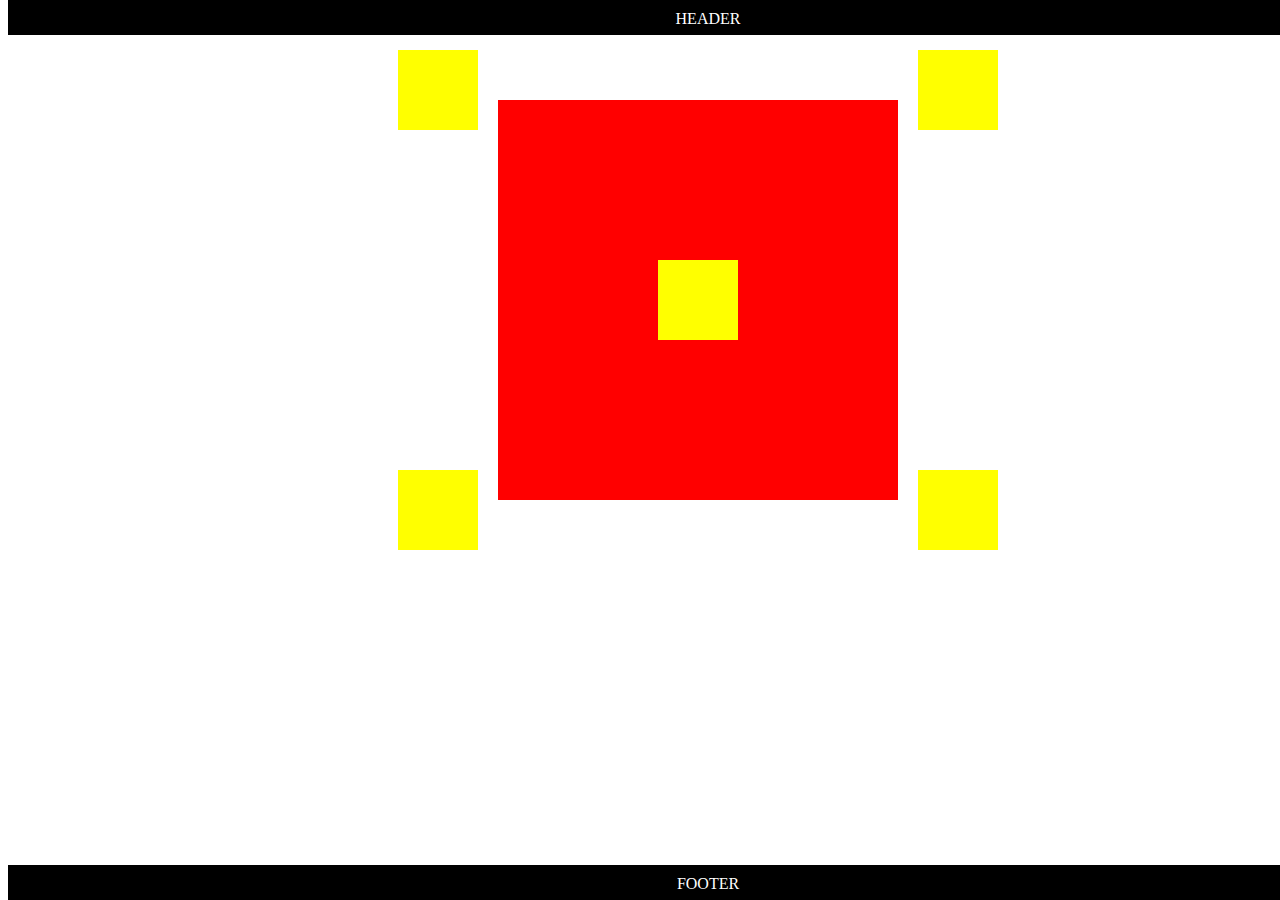
<file: src/modulo-03/DesafioPositions/index.html>
<!DOCTYPE html>
<html lang="en">

<head>
    <meta charset="UTF-8">
    <title>Document</title>
    <link rel="stylesheet" href="positions.css">

</head>

<body>
    <div class="header">HEADER</div>
    <div>
        <div class="quadrado-grande">
            <div class = "pequena" id="superior-esquerda">

            </div>
            <div class = "pequena" id="superior-direita">

            </div>
            <div class = "pequena" id="inferior-esquerda">

            </div>
            <div class = "pequena" id="inferior-direita">

            </div>
            <div class = "pequena" id="centro">

            </div>
        </div>
    </div>
    <div class="footer">FOOTER</div>
</body>

</html>
</file>
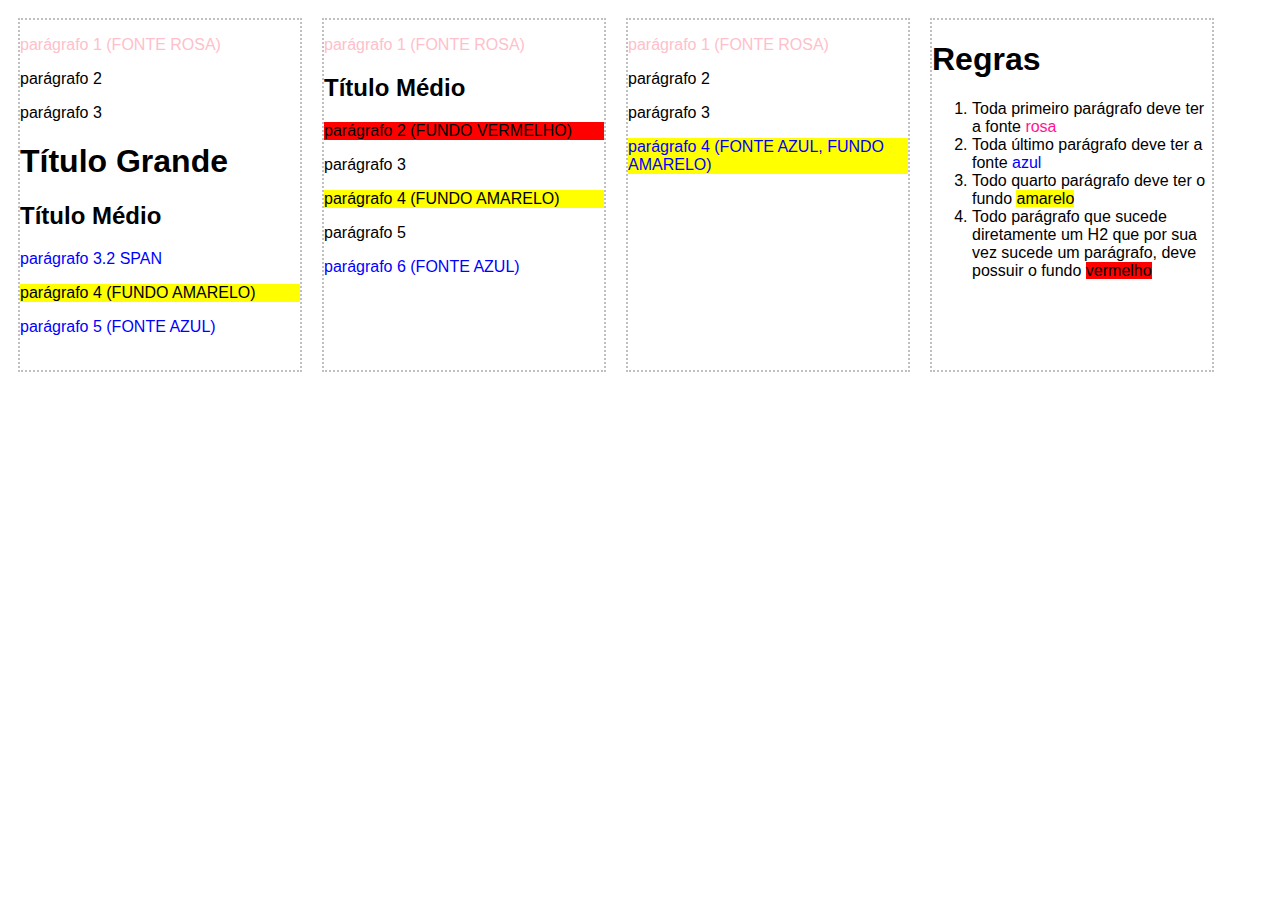
<file: src/modulo-03/DesafioSeletores/index.html>
<!DOCTYPE html>
<html lang="en">

<head>
    <meta charset="UTF-8">
    <title>Desafio seletores avançados</title>
    <style>
        .box {
            width: 280px;
            min-height: 350px;
            float: left;
            border: 2px dotted silver;
            margin: 10px;
            font-family: arial;
        }       
    </style>

    <link rel="stylesheet" href="desafio-seletor-avancado.css">
</head>

<body>  
    <div class="box">
        <p>parágrafo 1 (FONTE ROSA)</p>
        <p>parágrafo 2</p>
        <p>parágrafo 3</p>
        <div>
            <h1>Título Grande</h1>
            <h2>Título Médio</h2>
            <p>parágrafo 3.2 <span>SPAN<span></p>
        </div>
        <p>parágrafo 4 (FUNDO AMARELO)</p>
        <p>parágrafo 5 (FONTE AZUL)</p>
    </div>

    <div class="box">
        <p>parágrafo 1 (FONTE ROSA)</p>
        <h2>Título Médio</h2>
        <p>parágrafo 2 (FUNDO VERMELHO)</p>
        <p>parágrafo 3</p>
        <p>parágrafo 4 (FUNDO AMARELO)</p>
        <p>parágrafo 5</p>
        <p>parágrafo 6 (FONTE AZUL)</p>
    </div>

    <div class="box">
        <p>parágrafo 1 (FONTE ROSA)</p>
        <p>parágrafo 2</p>
        <p>parágrafo 3</p>
        <p>parágrafo 4 (FONTE AZUL, FUNDO AMARELO)</p>
    </div>

    <div class="box">
        <h1>Regras</h1>
        <ol>
            <li>Toda primeiro parágrafo deve ter a fonte <span style="color: deeppink;">rosa</span></li>
            <li>Toda último parágrafo deve ter a fonte <span style="color: blue;">azul</span></li>
            <li>Todo quarto parágrafo deve ter o fundo <span style="background-color: yellow;">amarelo</span></li>         
            <li>Todo parágrafo que sucede diretamente um H2 que por sua vez sucede um parágrafo, deve possuir o fundo <span style="background-color:red;">vermelho</span>

            </li>
        </ol>
    </div>

</body>

</html>
</file>
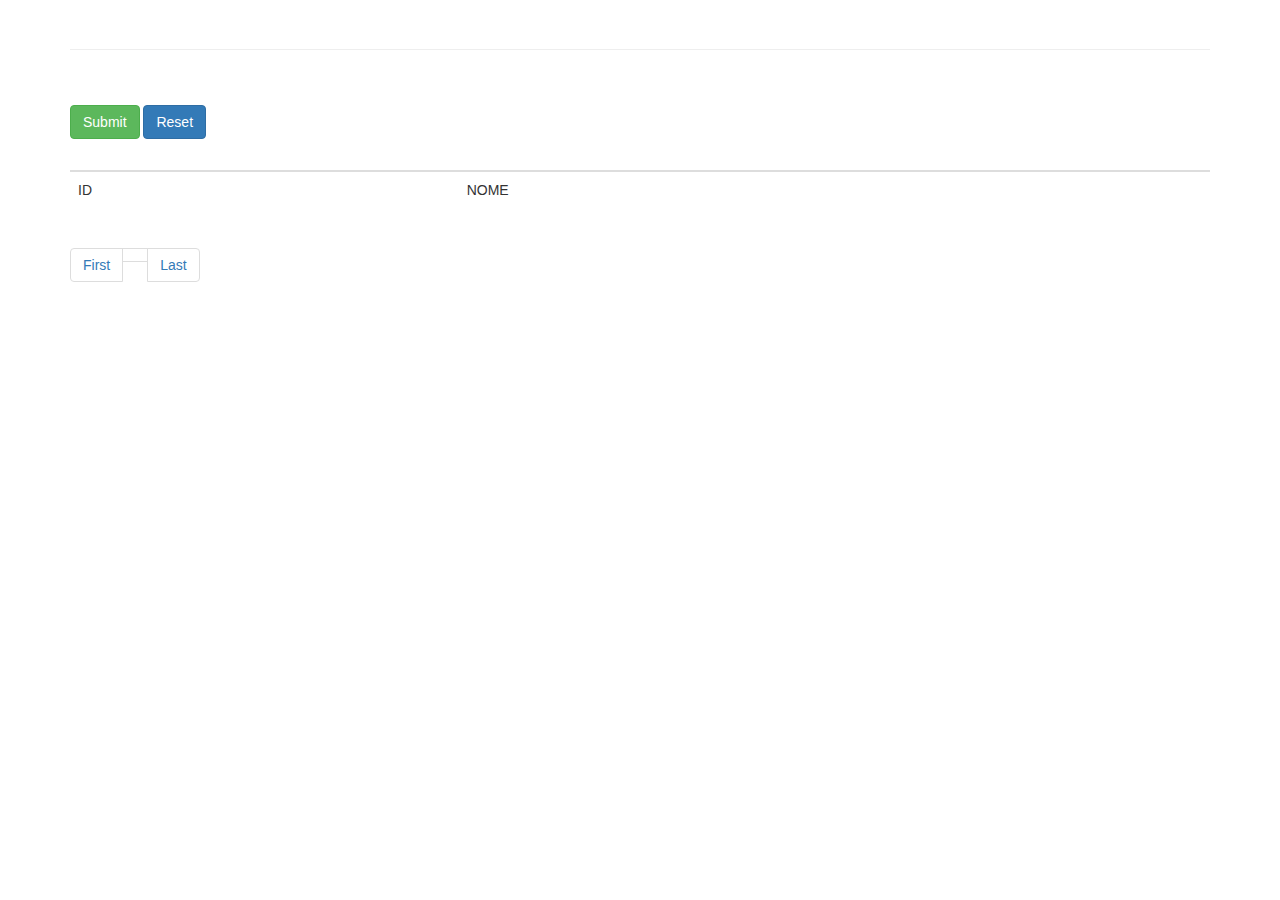
<file: src/modulo-09/aula9/src/main/resources/templates/index.html>
<!DOCTYPE HTML>
<html xmlns="http://www.w3.org/1999/xhtml" xmlns:th="http://www.thymeleaf.org">
    
    <head>
        <meta charset="utf-8"/>
        <meta http-equiv="X-UA-Compatible" content="IE=edge"/>
        <meta name="viewport" content="width=device-width, initial-scale=1"/>
        <link rel="stylesheet" href="https://maxcdn.bootstrapcdn.com/bootstrap/3.3.6/css/bootstrap.min.css"/>
        <title th:text="#{title.pessoa}"></title>
    </head>
    
    <body>
        <div class="container">

            <h1 th:text="#{pessoa.form}" class="page-header"></h1>

            <form action="#" th:action="@{/pessoa}" th:object="${pessoa}" method="post">

                <div class="form-group">
                    <label for="nome" th:text="#{pessoa.nome}"></label>
                    <!--<input class="form-control" type="text" th:field="*{nome}" />-->
                </div>

                <div class="form-group">
                    <input class="btn btn-success" type="submit" th:value="#{form.submit}" /> 
                    <input class="btn btn-primary" type="reset" th:value="#{form.reset}" />
                </div>
            </form>

            <table class="table table-hover">
                <thead>
                    <tr>
                        <th th:text="#{pessoa.id}"/>
                        <th th:text="#{pessoa.nome}"/>
                    </tr>
                </thead>
                <tbody>
                    <tr th:each="p : ${pessoas}">
                        <td th:text="${p.id}">ID</td>
                        <td th:text="${p.nome}">NOME</td>
                    </tr>
                </tbody>
            </table>

            <ul class="pagination">

                <li th:class="${pessoas.first} ? 'disabled' : ''">
                    <a th:href="@{${'/pessoa'}(page=${0},size=${pessoas.size})}">First</a>
                    <!--<a th:if="${contactsPage.firstPage}" href="javascript:void(0);">F</a>-->
                </li>

                <li th:if="${pessoas.totalPages > 1}" th:each="i : ${#numbers.sequence(1, pessoas.totalPages -1)}">
                    <a th:href="@{${'/pessoa'}(page=${i},size=${pessoas.size})}" th:text="${i}"></a>
                    <!--<a th:if="${contactsPage.firstPage}" href="javascript:void(0);">Previous</a>-->
                </li>

                <li th:class="${pessoas.last} ? 'disabled' : ''">
                    <a th:href="@{${'/pessoa'}(page=${pessoas.totalPages -1},size=${pessoas.size})}">Last</a>
                </li>

            </ul>


            <!--            <div class="table-pagination">
                            <ul class="pagination">
                                <li th:class="${contactsPage.number eq 0} ? 'disabled' : ''">
                                    <a th:if="${not contactsPage.firstPage}" th:href="@{${'/contacts'}(page=${contactsPage.number-1},size=${contactsPage.size})}">Previous</a>
                                    <a th:if="${contactsPage.firstPage}" href="javascript:void(0);">Previous</a>
                                </li>
            
                                <li th:each="pageNo : ${#numbers.sequence(0, contactsPage.totalPages - 1)}" th:class="${contactsPage.number eq pageNo}? 'active' : ''">
                                    <a th:if="${contactsPage.number  eq pageNo}" href="javascript:void(0);">
                                        <span th:text="${pageNo + 1}"></span>
                                    </a>
                                    <a th:if="${not (contactsPage.number  eq pageNo)}" th:href="@{${'/contacts'}(page=${pageNo},size=${contactsPage.size})}">
                                        <span th:text="${pageNo + 1}"></span>
                                    </a>
            
                                </li>
                                <li th:class="${contactsPage.number + 1 ge contactsPage.totalPages} ? 'disabled' : ''">
                                    <a th:if="${not contactsPage.lastPage}" th:href="@{${'/contacts'}(page=${contactsPage.number+1},size=${contactsPage.size})}">Next</a>
                                    <a th:if="${contactsPage.lastPage}" href="javascript:void(0);">Next</a>
                                </li>
                            </ul>
                        </div>-->

        </div>
    </body>

</html>
</file>
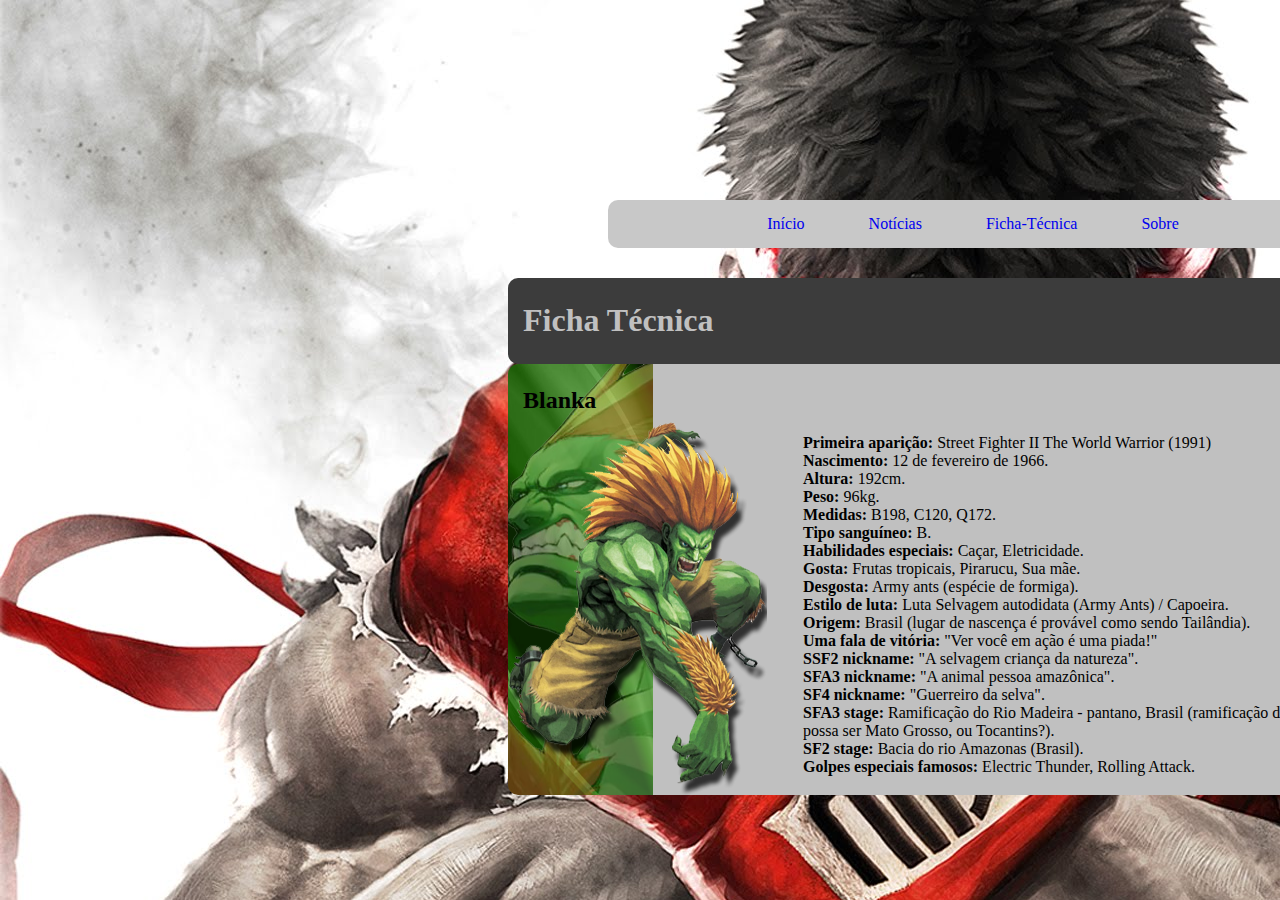
<file: src/modulo-03/Exercício 1/ficha-tecnica.html>
<!DOCTYPE html>
<html lang="en">

<head>
    <link rel="stylesheet" href="street.css">
	<meta charset="UTF-8">	
</head>

<body>
	<div id = "cabecalho">
		<a href="StreetFighter.html"> Início </a>
		<a href="https://www.google.com.br/?gfe_rd=cr&ei=g70IWNGiA5Gq8we025LABQ#q=street+fighter&tbm=nws"> Notícias </a>
		<a href="ficha-tecnica.html"> Ficha-Técnica </a>
		<a href="sobre.html"> Sobre </a>
	</div>
    <div id = "titulo">
		<h1>
			 Ficha Técnica
		</h1>
	</div>
	<div class = "corpo" id ="blanka">
		<h2>Blanka</h2>
		<p class = "ficha-tecnica">
			<strong>Primeira aparição:</strong> Street Fighter II The World Warrior (1991)<br>
            <strong>Nascimento:</strong> 12 de fevereiro de 1966.<br>
            <strong>Altura:</strong> 192cm.<br>
            <strong>Peso:</strong> 96kg.<br>
            <strong>Medidas:</strong> B198, C120, Q172.<br>
            <strong>Tipo sanguíneo:</strong> B.<br>
            <strong>Habilidades especiais:</strong> Caçar, Eletricidade.<br>
            <strong>Gosta:</strong> Frutas tropicais, Pirarucu, Sua mãe.<br>
            <strong>Desgosta:</strong> Army ants (espécie de formiga).<br>
            <strong>Estilo de luta:</strong>	Luta Selvagem autodidata (Army Ants) / Capoeira.<br>
            <strong>Origem:</strong> Brasil (lugar de nascença é provável como sendo Tailândia).<br>
            <strong>Uma	fala de vitória:</strong> "Ver você em ação é uma piada!"<br>
            <strong>SSF2 nickname:</strong> "A selvagem criança da natureza".<br>
            <strong>SFA3 nickname:</strong> "A animal pessoa amazônica".<br>
            <strong>SF4 nickname:</strong> "Guerreiro da selva".<br>
            <strong>SFA3 stage:</strong> Ramificação do Rio Madeira - pantano, Brasil (ramificação
			do rio Madeira: talvez possa ser Mato Grosso, ou Tocantins?).<br>
            <strong>SF2 stage:</strong> Bacia do rio Amazonas (Brasil). <br>
            <strong>Golpes especiais famosos:</strong> Electric Thunder, Rolling Attack.
		</p>
	</div>
</body>

</html>
</file>
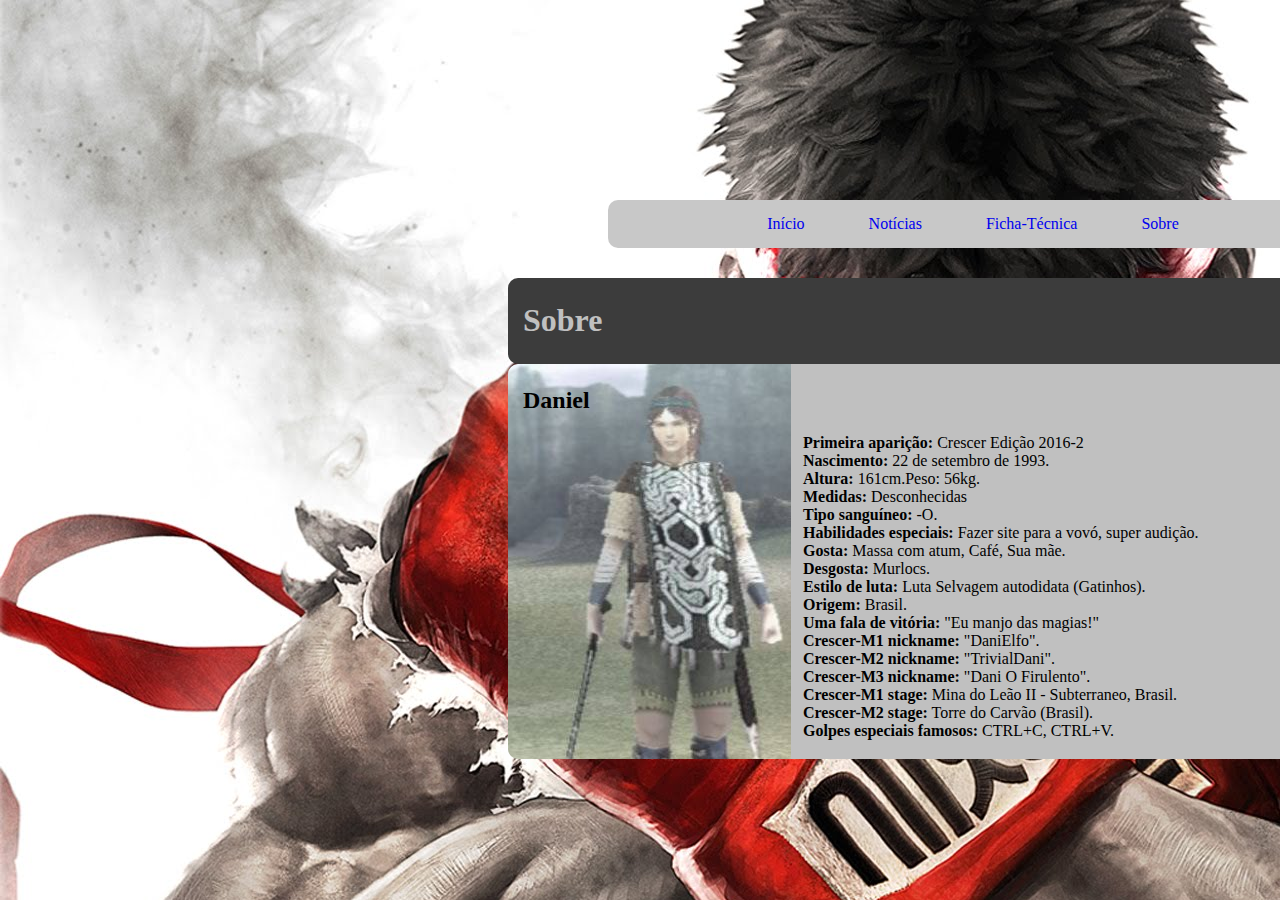
<file: src/modulo-03/Exercício 1/sobre.html>
<!DOCTYPE html>
<html lang="en">

<head>
	<link rel="stylesheet" href="street.css">
	<meta charset="UTF-8">
</head>

<body>
	<div id="cabecalho">
		<a href="StreetFighter.html"> Início </a>
		<a href="https://www.google.com.br/?gfe_rd=cr&ei=g70IWNGiA5Gq8we025LABQ#q=street+fighter&tbm=nws"> Notícias </a>
		<a href="ficha-tecnica.html"> Ficha-Técnica </a>
		<a href="sobre.html"> Sobre </a>
	</div>
	<div id="titulo">
		<h1>
			Sobre
		</h1>
	</div>
	<div class="corpo" id ="sobre">
		<h2>Daniel</h2>
		<p class = "ficha-tecnica">
                        <strong>Primeira aparição:</strong> Crescer Edição 2016-2<br> 
			<strong>Nascimento:</strong> 22 de setembro de 1993.<br>
			<strong>Altura:</strong> 161cm.<br.
			<strong>Peso:</strong> 56kg.<br>
			<strong>Medidas:</strong> Desconhecidas<br> 
			<strong>Tipo sanguíneo:</strong> -O.<br>
			<strong>Habilidades especiais:</strong> Fazer site para a vovó, super audição.<br>
			<strong>Gosta:</strong> Massa com atum, Café, Sua mãe.<br>
			<strong>Desgosta:</strong> Murlocs.<br>
			<strong>Estilo de luta:</strong> Luta Selvagem autodidata (Gatinhos).<br>
			<strong>Origem:</strong> Brasil.<br>
			<strong>Uma	fala de vitória:</strong> "Eu manjo das magias!"<br>
			<strong>Crescer-M1 nickname:</strong> "DaniElfo".<br>
			<strong>Crescer-M2 nickname:</strong> "TrivialDani".<br>
			<strong>Crescer-M3 nickname:</strong> "Dani O Firulento".<br>
			<strong>Crescer-M1 stage:</strong> Mina do Leão II - Subterraneo, Brasil.<br>
			<strong>Crescer-M2 stage:</strong> Torre do Carvão (Brasil).<br>
			<strong>Golpes especiais famosos:</strong> CTRL+C, CTRL+V.<br>
		</p>
	</div>
</body>

</html>
</file>
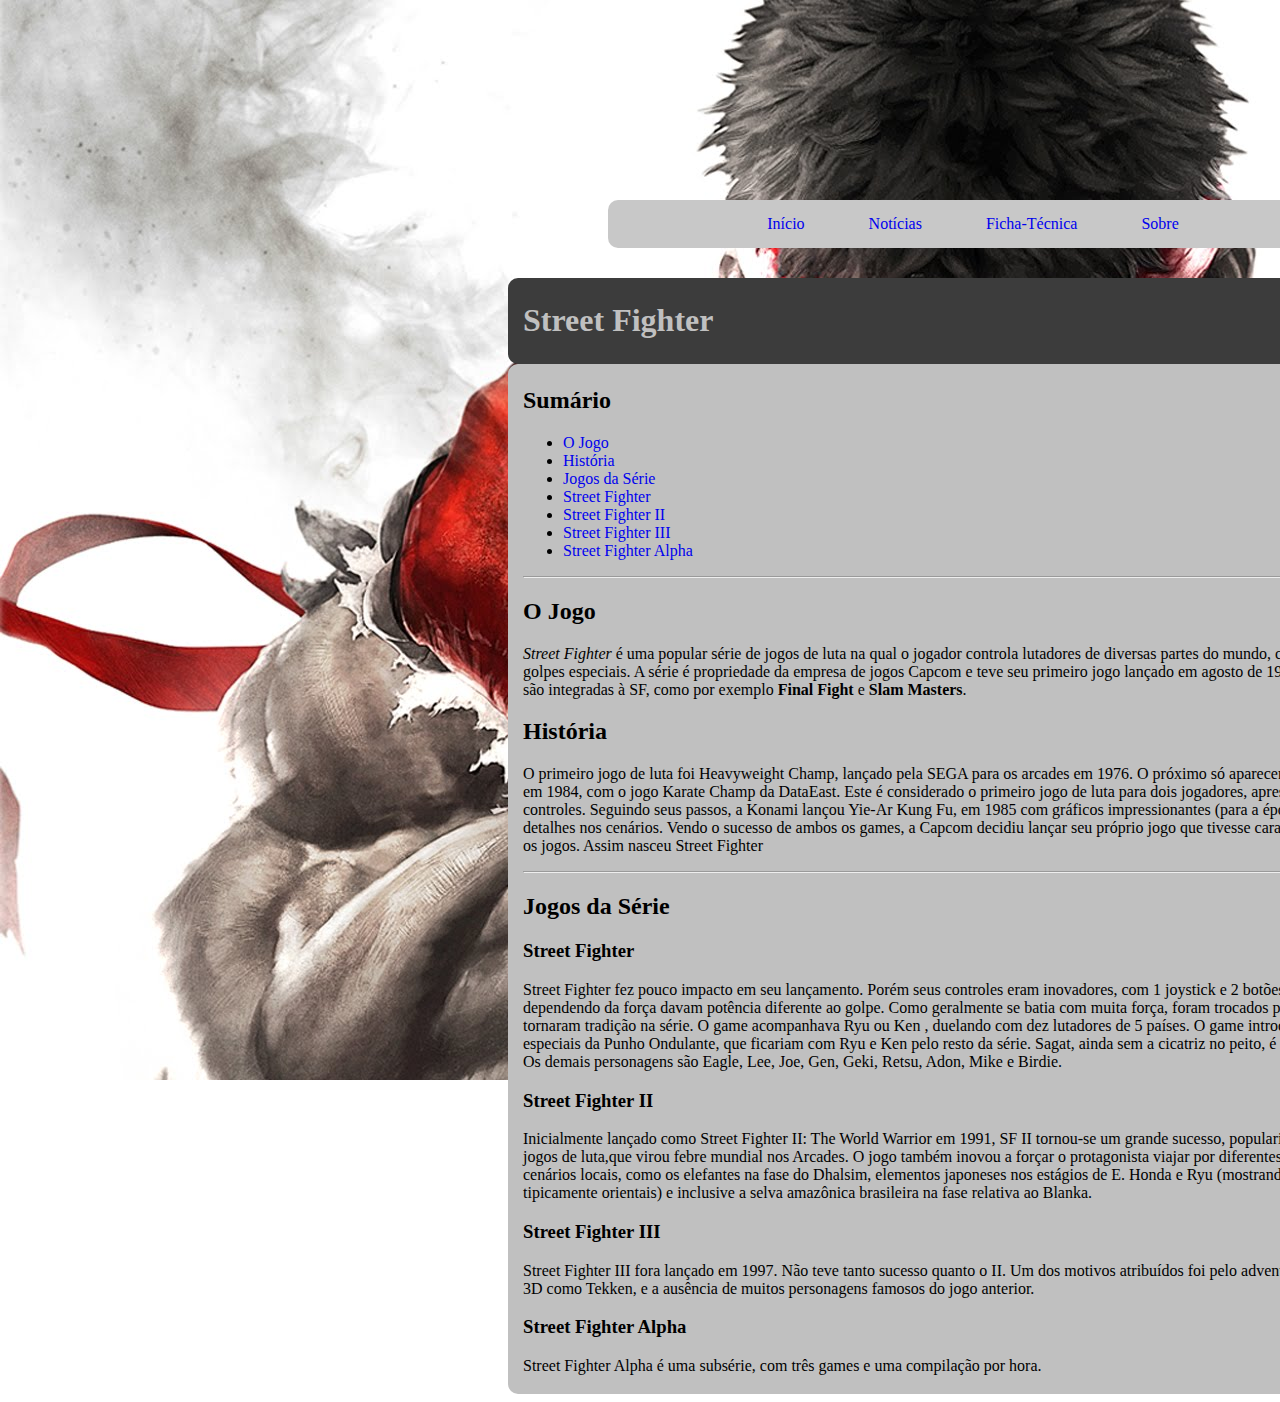
<file: src/modulo-03/Exercício 1/StreetFighter.html>
<!DOCTYPE html>
<html>

<meta charset="UTF-8">

<head>
	<link rel="stylesheet" href="street.css">
</head>

<body>
	<div id="cabecalho">
		<a href="StreetFighter.html"> Início </a>
		<a href="https://www.google.com.br/?gfe_rd=cr&ei=g70IWNGiA5Gq8we025LABQ#q=street+fighter&tbm=nws"> Notícias </a>
		<a href="ficha-tecnica.html"> Ficha-Técnica </a>
		<a href="sobre.html"> Sobre </a>
	</div>

	<div id="titulo">
		<h1>
			Street Fighter
		</h1>
	</div>
	<div class="corpo">
		<h2>Sumário</h2>
		<ul>
			<li><a href="#OJogo">O Jogo</a></li>
			<li><a href="#Historia">História</a></li>
			<li><a href="#JogosDaSerie">Jogos da Série</a></li>
			<li><a href="#StreetFighter">Street Fighter</a></li>
			<li><a href="#StreetFighterII">Street Fighter II</a></li>
			<li><a href="#StreetFighterIII">Street Fighter III</a></li>
			<li><a href="#StreetFighterAlpha">Street Fighter Alpha</a></li>
		</ul>

		<hr>
		<h2 id="OJogo">O Jogo</h2>
		<p>
			<em>Street Fighter</em> é uma popular série de jogos de luta na qual o jogador controla lutadores de diversas partes do
			mundo, cada qual com seus golpes especiais. A série é propriedade da empresa de jogos Capcom e teve seu primeiro jogo
			lançado em agosto de 1987. Algumas séries são integradas à SF, como por exemplo <strong>Final Fight</strong> e <strong>Slam Masters</strong>.

		</p>
		<h2 id="Historia">História</h2>
		<p>
			O primeiro jogo de luta foi Heavyweight Champ, lançado pela SEGA para os arcades em 1976. O próximo só apareceria vários
			anos depois, em 1984, com o jogo Karate Champ da DataEast. Este é considerado o primeiro jogo de luta para dois jogadores,
			apresentando dois controles. Seguindo seus passos, a Konami lançou Yie-Ar Kung Fu, em 1985 com gráficos impressionantes
			(para a época) e cheio de detalhes nos cenários. Vendo o sucesso de ambos os games, a Capcom decidiu lançar seu próprio
			jogo que tivesse características de ambos os jogos. Assim nasceu Street Fighter </p>
		<hr>
		<h2 id="JogosDaSerie">Jogos da Série</h2>
		<h3 id="StreetFighter">Street Fighter</h3>
		<p>
			Street Fighter fez pouco impacto em seu lançamento. Porém seus controles eram inovadores, com 1 joystick e 2 botões hidráulicos,
			que dependendo da força davam potência diferente ao golpe. Como geralmente se batia com muita força, foram trocados pelos
			6 botões que se tornaram tradição na série. O game acompanhava Ryu ou Ken , duelando com dez lutadores de 5 países. O
			game introduziu os golpes especiais da Punho Ondulante, que ficariam com Ryu e Ken pelo resto da série. Sagat, ainda sem
			a cicatriz no peito, é o chefe final do jogo. Os demais personagens são Eagle, Lee, Joe, Gen, Geki, Retsu, Adon, Mike
			e Birdie.
		</p>
		<h3 id="StreetFighterII">Street Fighter II</h3>
		<p>
			Inicialmente lançado como Street Fighter II: The World Warrior em 1991, SF II tornou-se um grande sucesso, popularizando
			o estilo de jogos de luta,que virou febre mundial nos Arcades. O jogo também inovou a forçar o protagonista viajar por
			diferentes países através de cenários locais, como os elefantes na fase do Dhalsim, elementos japoneses nos estágios de
			E. Honda e Ryu (mostrando cenários tipicamente orientais) e inclusive a selva amazônica brasileira na fase relativa ao
			Blanka.
		</p>
		<h3 id="StreetFighterIII">Street Fighter III</h3>
		<p>
			Street Fighter III fora lançado em 1997. Não teve tanto sucesso quanto o II. Um dos motivos atribuídos foi pelo advento de
			jogos de luta em 3D como Tekken, e a ausência de muitos personagens famosos do jogo anterior.
		</p>
		<h3 id="StreetFighterAlpha">Street Fighter Alpha</h3>
		<p>
			Street Fighter Alpha é uma subsérie, com três games e uma compilação por hora.
		</p>
	</div>
</body>

</html>
</file>
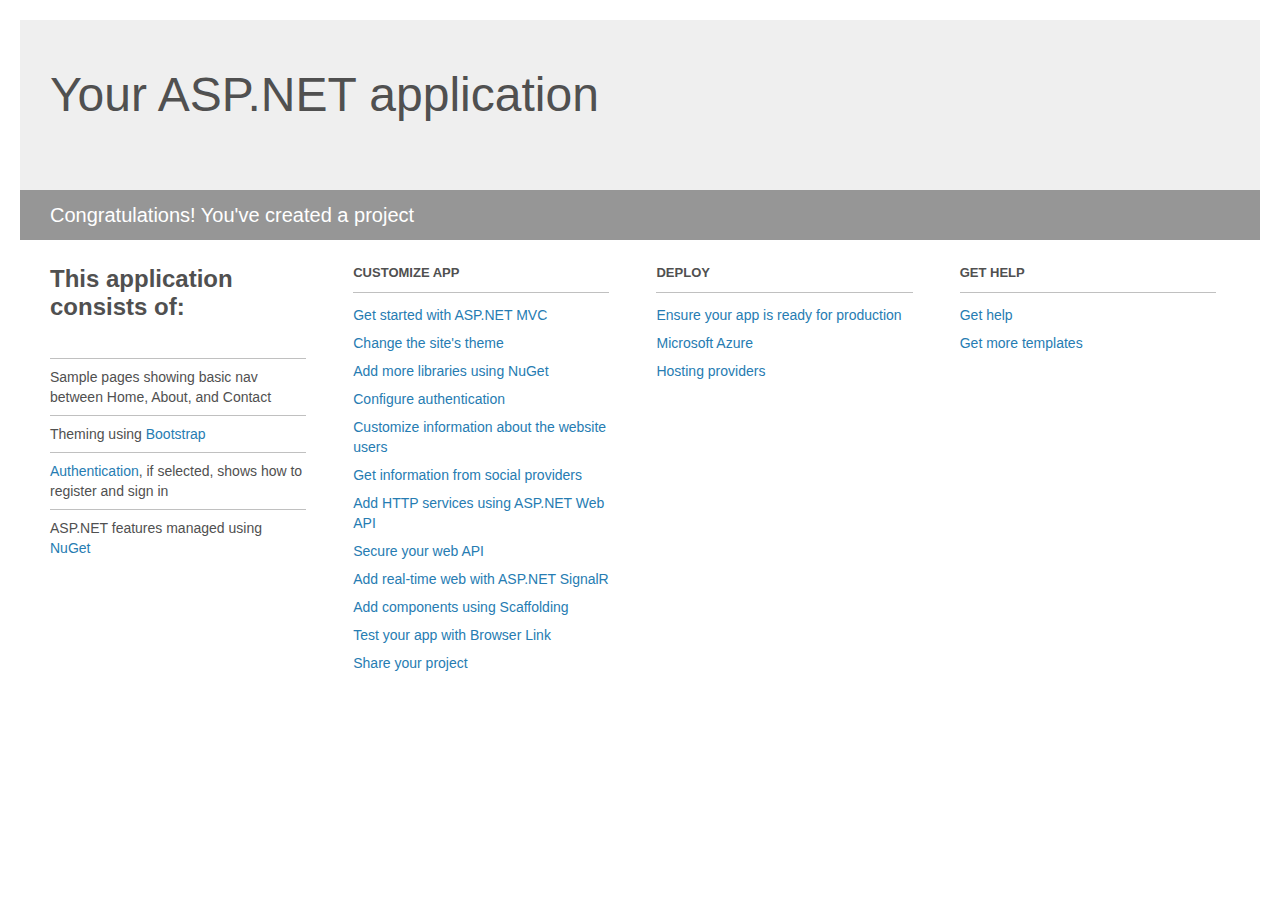
<file: src/modulo-07-reforço.net/LojaDeItens/LojaDeItens.Web/Project_Readme.html>
﻿<!DOCTYPE html>
<html lang="en">
<head>
    <meta charset="utf-8" />
    <title>Your ASP.NET application</title>
    <style>
        body {
            background: #fff;
            color: #505050;
            font: 14px 'Segoe UI', tahoma, arial, helvetica, sans-serif;
            margin: 20px;
            padding: 0;
        }

        #header {
            background: #efefef;
            padding: 0;
        }

        h1 {
            font-size: 48px;
            font-weight: normal;
            margin: 0;
            padding: 0 30px;
            line-height: 150px;
        }

        p {
            font-size: 20px;
            color: #fff;
            background: #969696;
            padding: 0 30px;
            line-height: 50px;
        }

        #main {
            padding: 5px 30px;
        }

        .section {
            width: 21.7%;
            float: left;
            margin: 0 0 0 4%;
        }

            .section h2 {
                font-size: 13px;
                text-transform: uppercase;
                margin: 0;
                border-bottom: 1px solid silver;
                padding-bottom: 12px;
                margin-bottom: 8px;
            }

            .section.first {
                margin-left: 0;
            }

                .section.first h2 {
                    font-size: 24px;
                    text-transform: none;
                    margin-bottom: 25px;
                    border: none;
                }

                .section.first li {
                    border-top: 1px solid silver;
                    padding: 8px 0;
                }

            .section.last {
                margin-right: 0;
            }

        ul {
            list-style: none;
            padding: 0;
            margin: 0;
            line-height: 20px;
        }

        li {
            padding: 4px 0;
        }

        a {
            color: #267cb2;
            text-decoration: none;
        }

            a:hover {
                text-decoration: underline;
            }
    </style>
</head>
<body>

    <div id="header">
        <h1>Your ASP.NET application</h1>
        <p>Congratulations! You've created a project</p>
    </div>

    <div id="main">
        <div class="section first">
            <h2>This application consists of:</h2>
            <ul>
                <li>Sample pages showing basic nav between Home, About, and Contact</li>
                <li>Theming using <a href="http://go.microsoft.com/fwlink/?LinkID=615519">Bootstrap</a></li>
                <li><a href="http://go.microsoft.com/fwlink/?LinkID=615520">Authentication</a>, if selected, shows how to register and sign in</li>
                <li>ASP.NET features managed using <a href="http://go.microsoft.com/fwlink/?LinkID=320756">NuGet</a></li>
            </ul>
        </div>

        <div class="section">
            <h2>Customize app</h2>
            <ul>
                <li><a href="http://go.microsoft.com/fwlink/?LinkID=615541">Get started with ASP.NET MVC</a></li>
                <li><a href="http://go.microsoft.com/fwlink/?LinkID=615523">Change the site's theme</a></li>
                <li><a href="http://go.microsoft.com/fwlink/?LinkID=615524">Add more libraries using NuGet</a></li>
                <li><a href="http://go.microsoft.com/fwlink/?LinkID=615542">Configure authentication</a></li>
                <li><a href="http://go.microsoft.com/fwlink/?LinkID=615526">Customize information about the website users</a></li>
                <li><a href="http://go.microsoft.com/fwlink/?LinkID=615527">Get information from social providers</a></li>
                <li><a href="http://go.microsoft.com/fwlink/?LinkID=615528">Add HTTP services using ASP.NET Web API</a></li>
                <li><a href="http://go.microsoft.com/fwlink/?LinkID=615529">Secure your web API</a></li>
                <li><a href="http://go.microsoft.com/fwlink/?LinkID=615530">Add real-time web with ASP.NET SignalR</a></li>
                <li><a href="http://go.microsoft.com/fwlink/?LinkID=615531">Add components using Scaffolding</a></li>
                <li><a href="http://go.microsoft.com/fwlink/?LinkID=615532">Test your app with Browser Link</a></li>
                <li><a href="http://go.microsoft.com/fwlink/?LinkID=615533">Share your project</a></li>
            </ul>
        </div>

        <div class="section">
            <h2>Deploy</h2>
            <ul>
                <li><a href="http://go.microsoft.com/fwlink/?LinkID=615534">Ensure your app is ready for production</a></li>
                <li><a href="http://go.microsoft.com/fwlink/?LinkID=615535">Microsoft Azure</a></li>
                <li><a href="http://go.microsoft.com/fwlink/?LinkID=615536">Hosting providers</a></li>
            </ul>
        </div>

        <div class="section last">
            <h2>Get help</h2>
            <ul>
                <li><a href="http://go.microsoft.com/fwlink/?LinkID=615537">Get help</a></li>
                <li><a href="http://go.microsoft.com/fwlink/?LinkID=615538">Get more templates</a></li>
            </ul>
        </div>
    </div>

</body>
</html>
</file>
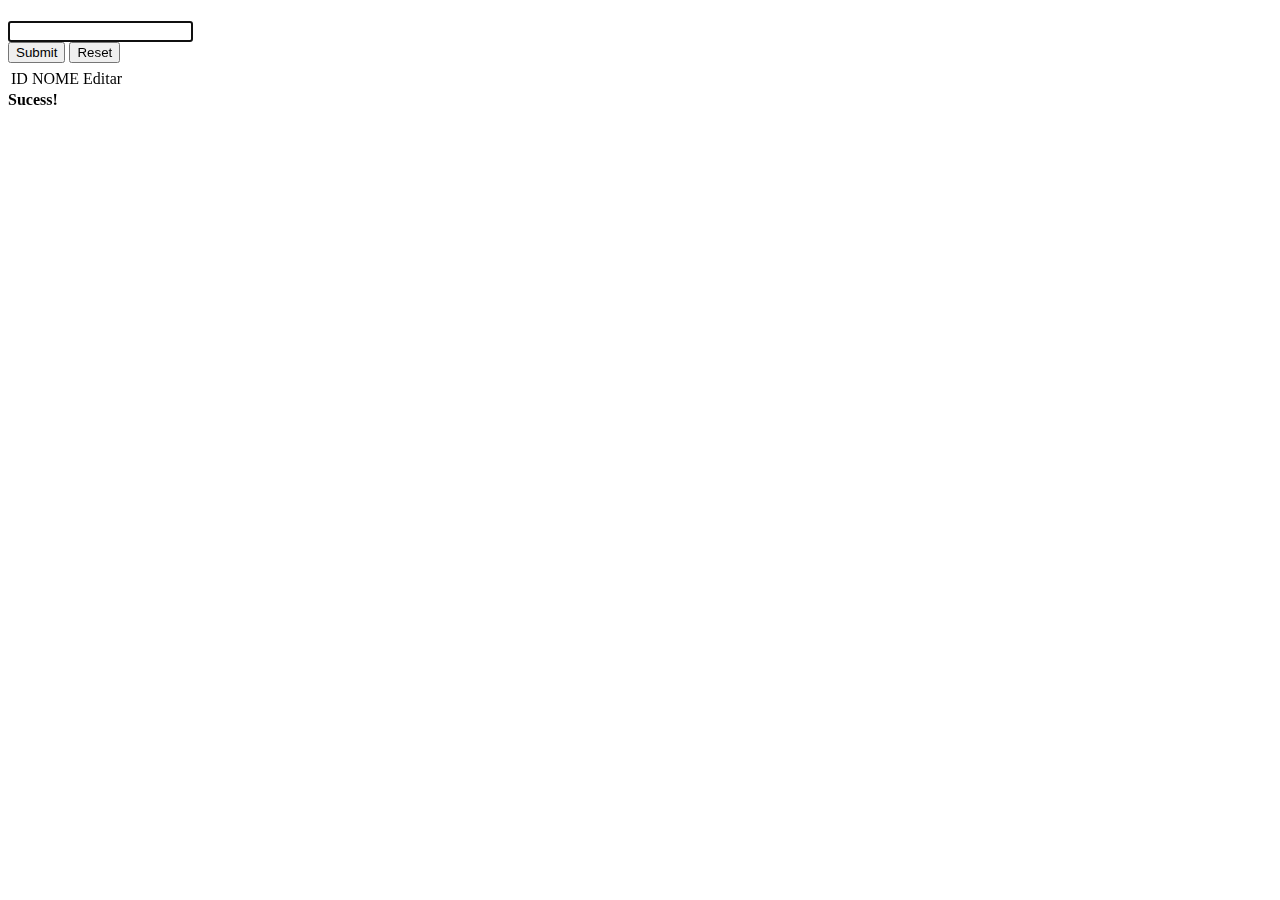
<file: src/modulo-09/aula9/src/main/resources/templates/ator.html>
<!DOCTYPE html>
<!--
To change this license header, choose License Headers in Project Properties.
To change this template file, choose Tools | Templates
and open the template in the editor.
-->
<html xmlns="http://www.w3.org/1999/xhtml" xmlns:th="http://www.thymeleaf.org">
    <head th:replace="fragments :: head('Cadastro de Atores')">        
        <title>a</title>
    </head>
<body>

        <div th:replace="fragments :: navbar">
            <!-- pega do templates/fragments.html o frament:navbar -->
        </div>

        <div class="container">

            <h1 th:text="#{ator.form}" class="page-header"></h1>

            <form action="#" th:action="@{/ator}" th:object="${ator}" method="POST">

                <input type="hidden" th:field="*{id}"/> 

                <div class="form-group" th:classappend="${#fields.hasErrors('nome')} ? has-error">
                    <label for="nome" th:text="#{ator.nome}"></label>
                    <input class="form-control" type="text" th:field="*{nome}" autofocus="true" />
                    <span th:if="${#fields.hasErrors('nome')}" th:errors="*{nome}" class="help-block"></span>
                </div>

                <div class="form-group">
                    <input class="btn btn-success" type="submit" th:value="#{form.submit}" />
                    <input class="btn btn-primary" type="reset" th:value="#{form.reset}" />
                </div>

                <table class="table table-hover">
                    <thead>
                        <tr>
                            <th th:text="#{ator.id}" />
                            <th th:text="#{ator.nome}" />

                            <th></th>
                        </tr>
                    </thead>
                    <tbody>
                        <tr th:each="a : ${atores}">
                            <td th:text="${a.id}">ID</td>
                            <td th:text="${a.nome}">NOME</td>
                            <td>
                                <a th:href="@{${'/ator'}(id=${a.id})}" class="btn btn-default btn-xs">Editar</a>
                            </td>
                        </tr>
                    </tbody>
                </table>
            </form>

            
            <div class="alert alert-success" th:if="${msg}">
                <strong>Sucess!</strong> <span th:text="${msg}"></span>
            </div>
                

            <div th:replace="fragments :: paginator(${atores}, '/ator')">

            </div>
        </div>

        <div th:replace="fragments :: footer">
            <!-- pega do templates/fragments.html o frament:footer -->
        </div>


    </body>

</html>
</file>
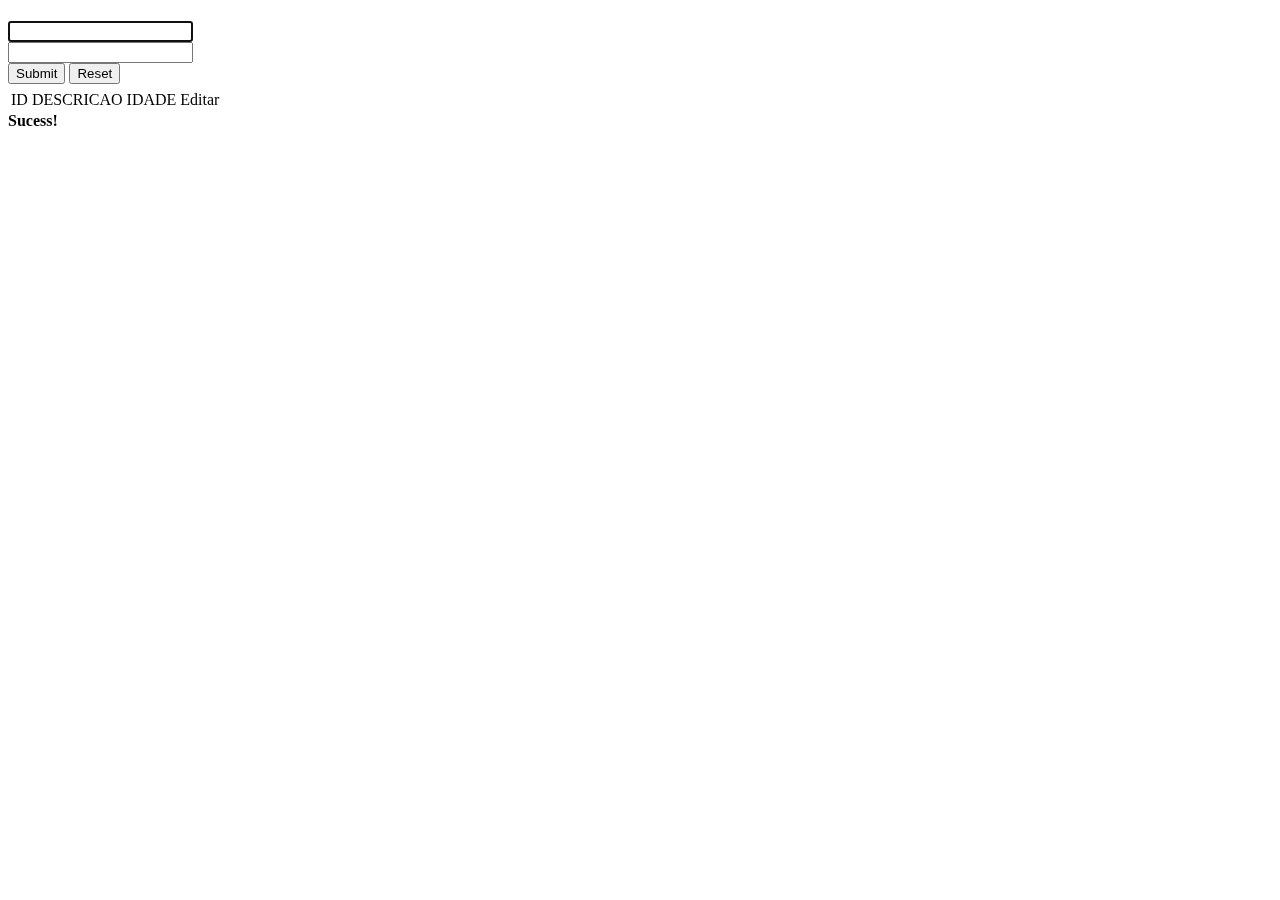
<file: src/modulo-09/aula9/src/main/resources/templates/classificacao.html>
<!DOCTYPE html>
<!--
To change this license header, choose License Headers in Project Properties.
To change this template file, choose Tools | Templates
and open the template in the editor.
-->
<html xmlns="http://www.w3.org/1999/xhtml" xmlns:th="http://www.thymeleaf.org">
    <head th:replace="fragments :: head('Cadastro de Atores')">        
        <title>a</title>
    </head>
    <body>

        <div th:replace="fragments :: navbar">
            <!-- pega do templates/fragments.html o frament:navbar -->
        </div>

        <div class="container">

            <h1 th:text="#{classificacao.form}" class="page-header"></h1>

            <form action="#" th:action="@{/classificacao}" th:object="${classificacao}" method="POST">

                <input type="hidden" th:field="*{id}"/> 

                <div class="form-group" th:classappend="${#fields.hasErrors('descricao')} ? has-error">
                    <label for="descricao" th:text="#{classificacao.descricao}"></label>
                    <input class="form-control" type="text" th:field="*{descricao}" autofocus="true" />
                    <span th:if="${#fields.hasErrors('descricao')}" th:errors="*{descricao}" class="help-block"></span>
                </div>

                <div class="form-group">
                    <label for="idade" th:text="#{classificacao.idade}"></label>
                    <input class="form-control" type="number" th:field="*{idade}" />
                    <span th:if="${#fields.hasErrors('idade')}" th:errors="*{idade}"></span>
                </div>  

                <div class="form-group">
                    <input class="btn btn-success" type="submit" th:value="#{form.submit}" />
                    <input class="btn btn-primary" type="reset" th:value="#{form.reset}" />
                </div>

                <table class="table table-hover">
                    <thead>
                        <tr>
                            <th th:text="#{classificacao.id}" />
                            <th th:text="#{classificacao.descricao}" />
                            <th th:text="#{classificacao.idade}" />

                            <th></th>
                        </tr>
                    </thead>
                    <tbody>
                        <tr th:each="c : ${classificacoes}">
                            <td th:text="${c.id}">ID</td>
                            <td th:text="${c.descricao}">DESCRICAO</td>
                            <td th:text="${c.idade}">IDADE</td>
                            <td>
                                <a th:href="@{${'/classificacao'}(id=${c.id})}" class="btn btn-default btn-xs">Editar</a>
                            </td>
                        </tr>
                    </tbody>
                </table>
            </form>


            <div class="alert alert-success" th:if="${msg}">
                <strong>Sucess!</strong> <span th:text="${msg}"></span>
            </div>


            <div th:replace="fragments :: paginclassificacao(${classificacoes}, '/classificacao')">

            </div>
        </div>

        <div th:replace="fragments :: footer">
            <!-- pega do templates/fragments.html o frament:footer -->
        </div>


    </body>

</html>
</file>
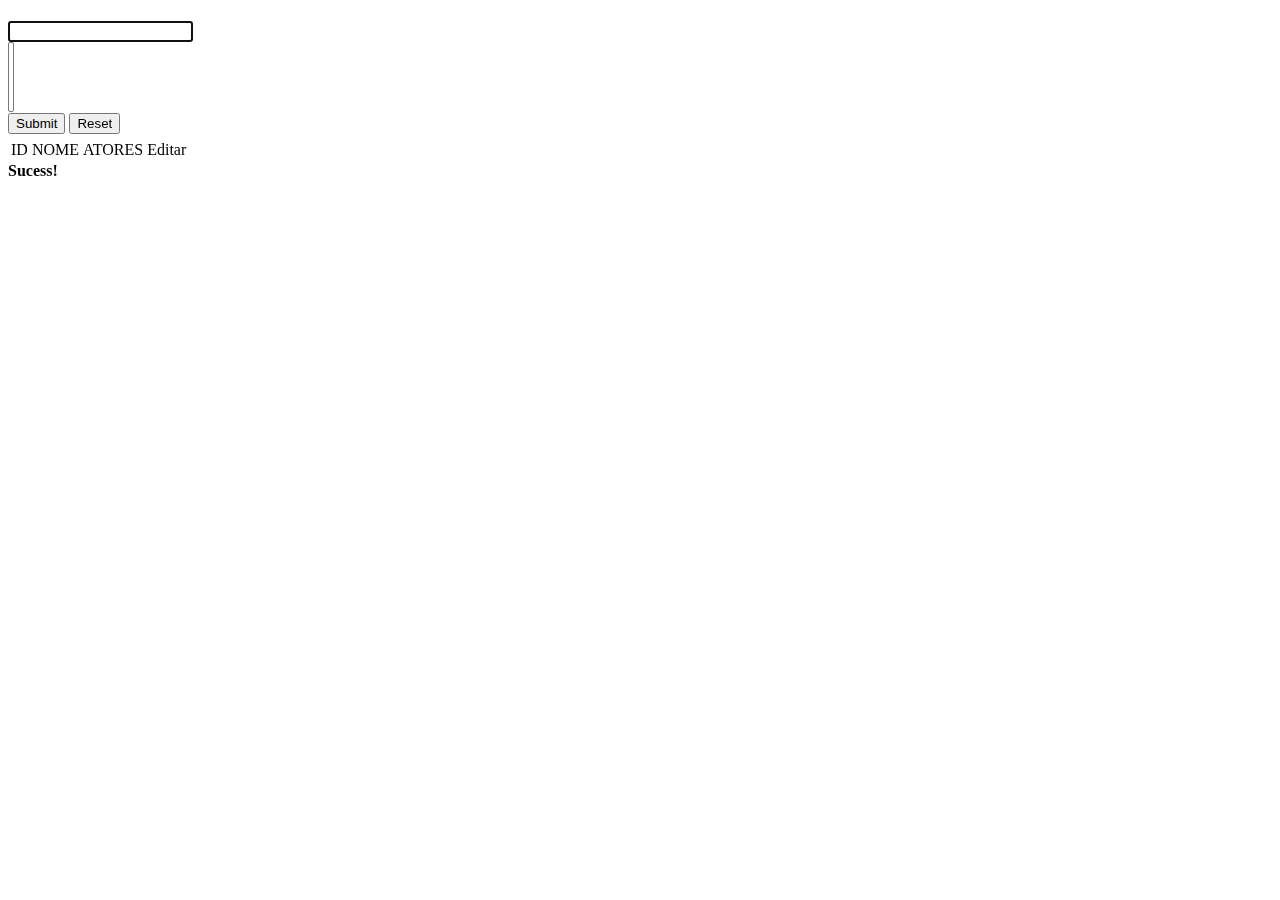
<file: src/modulo-09/aula9/src/main/resources/templates/elenco.html>
<!DOCTYPE html>
<!--
To change this license header, choose License Headers in Project Properties.
To change this template file, choose Tools | Templates
and open the template in the editor.
-->
<html xmlns="http://www.w3.org/1999/xhtml" xmlns:th="http://www.thymeleaf.org">
    <head th:replace="fragments :: head('Cadastro de Elencos')">        
        <title>a</title>
    </head>
<body>

        <div th:replace="fragments :: navbar">
            <!-- pega do templates/fragments.html o frament:navbar -->
        </div>

        <div class="container">

            <h1 th:text="#{elenco.form}" class="page-header"></h1>

            <form action="#" th:action="@{/elenco}" th:object="${elenco}" method="POST">

                <input type="hidden" th:field="*{id}"/> 

                <div class="form-group" th:classappend="${#fields.hasErrors('descricao')} ? has-error">
                    <label for="descricao" th:text="#{elenco.descricao}"></label>
                    <input class="form-control" type="text" th:field="*{descricao}" autofocus="true" />
                    <span th:if="${#fields.hasErrors('descricao')}" th:errors="*{descricao}" class="help-block"></span>
                </div>

                <div class="form-group" th:classappend="${#fields.hasErrors('descricao')} ? has-error">
                    <label for="atores" th:text="#{elenco.atores}"></label>
                    <select class="form-control" th:field="*{atores}" autofocus="true" multiple="multiple" >
                        <option th:each="a : ${atoresDaLista}" th:text="${a.nome}" th:value="${a.id}"/>
                    </select>
                    <span th:if="${#fields.hasErrors('atores')}" th:errors="*{atores}" class="help-block"></span>
                </div>
                
                <div class="form-group">
                    <input class="btn btn-success" type="submit" th:value="#{form.submit}" />
                    <input class="btn btn-primary" type="reset" th:value="#{form.reset}" />
                </div>

                <table class="table table-hover">
                    <thead>
                        <tr>
                            <th th:text="#{elenco.id}" />
                            <th th:text="#{elenco.descricao}" />
                            <th th:text="#{elenco.atores}" />

                            <th></th>
                        </tr>
                    </thead>
                    <tbody>
                        <tr th:each="a : ${elencos}">
                            <td th:text="${a.id}">ID</td>
                            <td th:text="${a.descricao}">NOME</td>
                            <td th:text="${a.atores}">ATORES</td>
                            <td>
                                <a th:href="@{${'/elenco'}(id=${a.id})}" class="btn btn-default btn-xs">Editar</a>
                            </td>
                        </tr>
                    </tbody>
                </table>
            </form>

            
            <div class="alert alert-success" th:if="${msg}">
                <strong>Sucess!</strong> <span th:text="${msg}"></span>
            </div>
                

            <div th:replace="fragments :: paginelenco(${elencos}, '/elenco')">

            </div>
        </div>

        <div th:replace="fragments :: footer">
            <!-- pega do templates/fragments.html o frament:footer -->
        </div>


    </body>

</html>
</file>
<file: src/modulo-03/DesafioPositions/positions.css>
div.header{
    position: fixed;
    background: black;
    color: white;
    text-align: center;
    width: 1400px;;
    margin-left: auto;
    top:0;
    height: 25px;
    padding-top: 10px;
}
div.footer{
    position: fixed;
    bottom: 0;
    width: 1400px;
    text-align: center;
    background: black;
    color: white;
    height: 25px;
    padding-top: 10px;
}/*TO-DO: DRY */

div.quadrado-grande{
    height: 400px;
    width: 400px;
    background: red;
    position: relative;
    margin-left: 490px;
    margin-top: 100px
}
div.pequena{
    height:80px;
    width:80px;
    background: yellow;
    position: absolute;
}
        div#superior-esquerda {
            left: -100px;
            top: -50px;
        }
        
        div#superior-direita {
            left: 420px;
            top: -50px;
        }
        
        div#inferior-esquerda {
            left: -100px;
            bottom: -50px;
        }
        
        div#inferior-direita {
            left: 420px;
            bottom:-50px;
        }
        
        div#centro {
            left: 160px;
            top: 160px;
        }
</file>
<file: src/modulo-03/DesafioSeletores/desafio-seletor-avancado.css>
p:first-child{
    color: pink;
}
div p:nth-last-of-type(1){
    color: blue;
}
div p:nth-of-type(4){
    background-color: yellow;
}

p + h2 + p{
    background-color: red;
}
</file>
<file: src/modulo-03/Exercício 1/street.css>
a:link {
    text-decoration: none;
}

a:visited {
    text-decoration: none;
}

body{
    background-repeat: no-repeat;
    background-image: url(maxresdefault.jpg);
}
#cabecalho{
    text-align: center;
    word-spacing: 60px; 
    width: 700px;
    margin: 200px 600px 30px;      
    padding-top: 15px; padding-bottom: 15px;
    border-radius: 10px;
    background-color: rgba(200,200,200,1);
}

div {
    width: 900px;
    margin: 0px 500px 0px;
    padding-top: 3px; padding-bottom: 3px; padding-left: 15px;
    border-radius: 10px;
}

#titulo{
    background-color: rgb(60,60,60);
    color: silver;    
}

.corpo{
    background-color: silver;
}

#sobre{
    background-repeat: no-repeat;
    background-image: url(wander.jpg);           
}
#blanka{
    background-repeat: no-repeat;
    background-image: url(blanka.png);
}

p.ficha-tecnica{
    padding-left: 280px;
}
</file>
